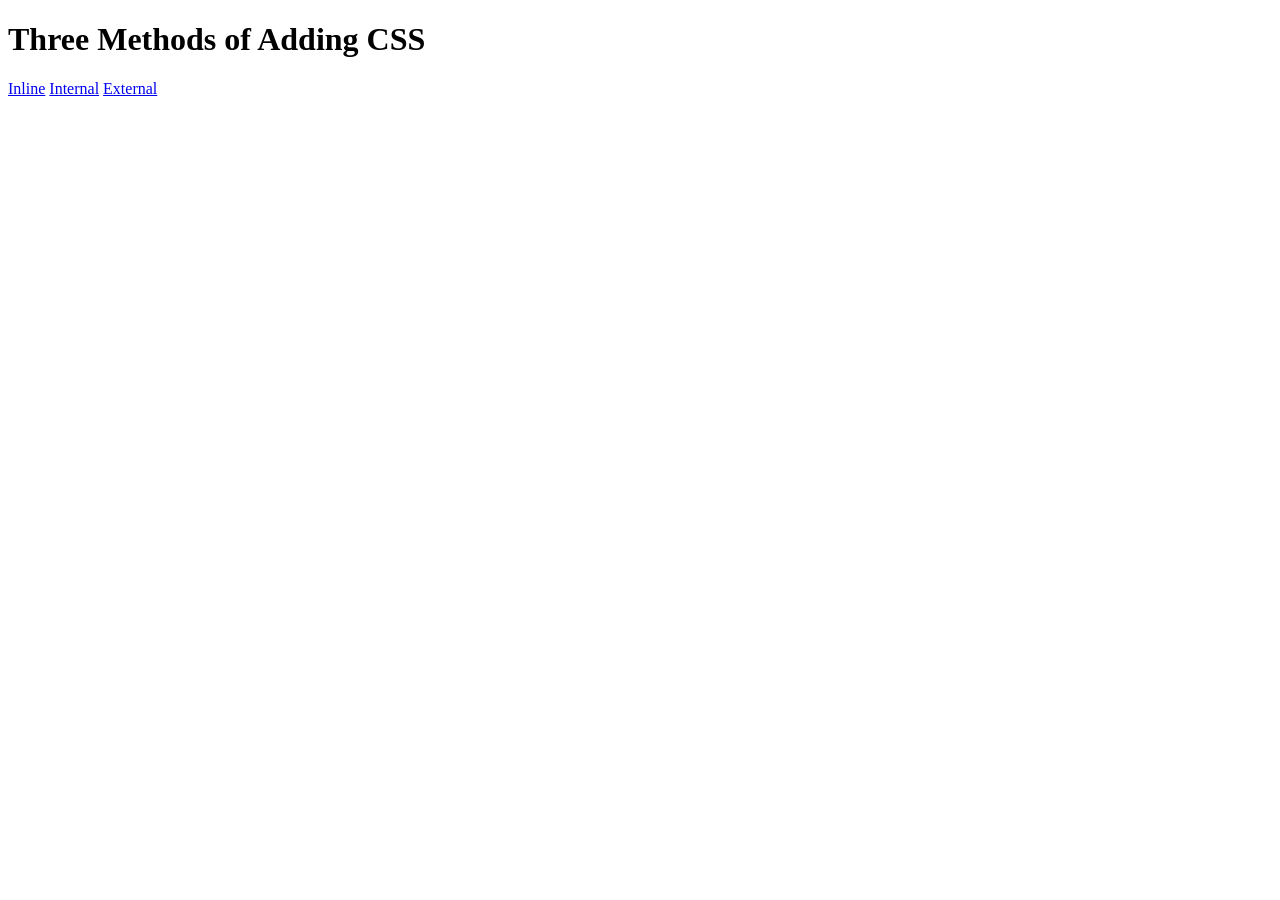
<file: 40-49/day-43/5.1. Adding CSS/index.html>
<!DOCTYPE html>
<html lang="en">

<head>
  <meta charset="UTF-8">
  <title>Adding CSS</title>
</head>

<body>
  <h1>Three Methods of Adding CSS</h1>
  <!-- Create 3 Links to The 3 Webpages: inline, internal and external -->
   <a href = 'inline.html'>Inline</a>
   <a href = 'internal.html'>Internal</a>
   <a href = "external.html">External</a>
</body>

</html>
</file>
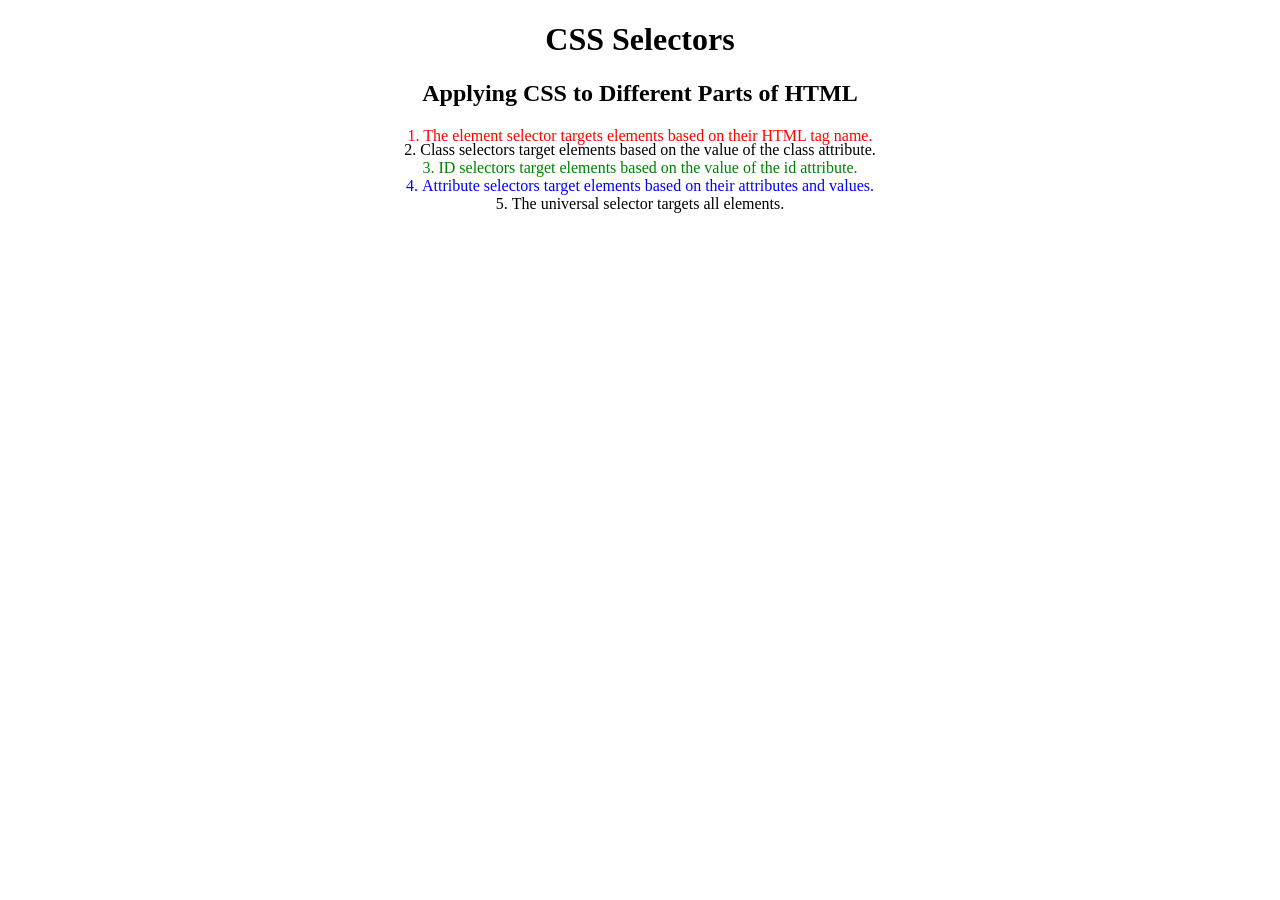
<file: 40-49/day-43/5.3 CSS Selectors/index.html>
<!DOCTYPE html>
<html lang="en">

<head>
  <meta charset="UTF-8">
  <title>CSS Selectors</title>
  <link rel="stylesheet" href="./style.css" />
</head>

<body>
  <h1>CSS Selectors</h1>
  <h2>Applying CSS to Different Parts of HTML</h2>
  <!-- TODO 1: Set the CSS for all paragraph tags to "color: red" -->
  <p class="note">1. The element selector targets elements based on their HTML tag name.</p>

  <ol>
    <!-- TODO 2: Set the CSS for all elements with a class of "note" to "font-size: 20px" -->
    <li class="note" value="2">Class selectors target elements based on the value of the class attribute.</li>

    <!-- TODO 3: Set the CSS for the element with an id of "id-selector-demo" to "color: green" -->
    <li class="note" id="id-selector-demo" value="3">ID selectors target elements based on the value of the id
      attribute.</li>

    <!-- TODO 4: Set the CSS for the li elements that have the "value" attribute set to "4" to have "color: blue" -->
    <li class="note" value="4">Attribute selectors target elements based on their attributes and values.</li>

    <!-- TODO 5: Set all elements to have "text-align: center" -->
    <li class="note" value="5">The universal selector targets all elements.</li>
  </ol>
</body>

</html>
</file>
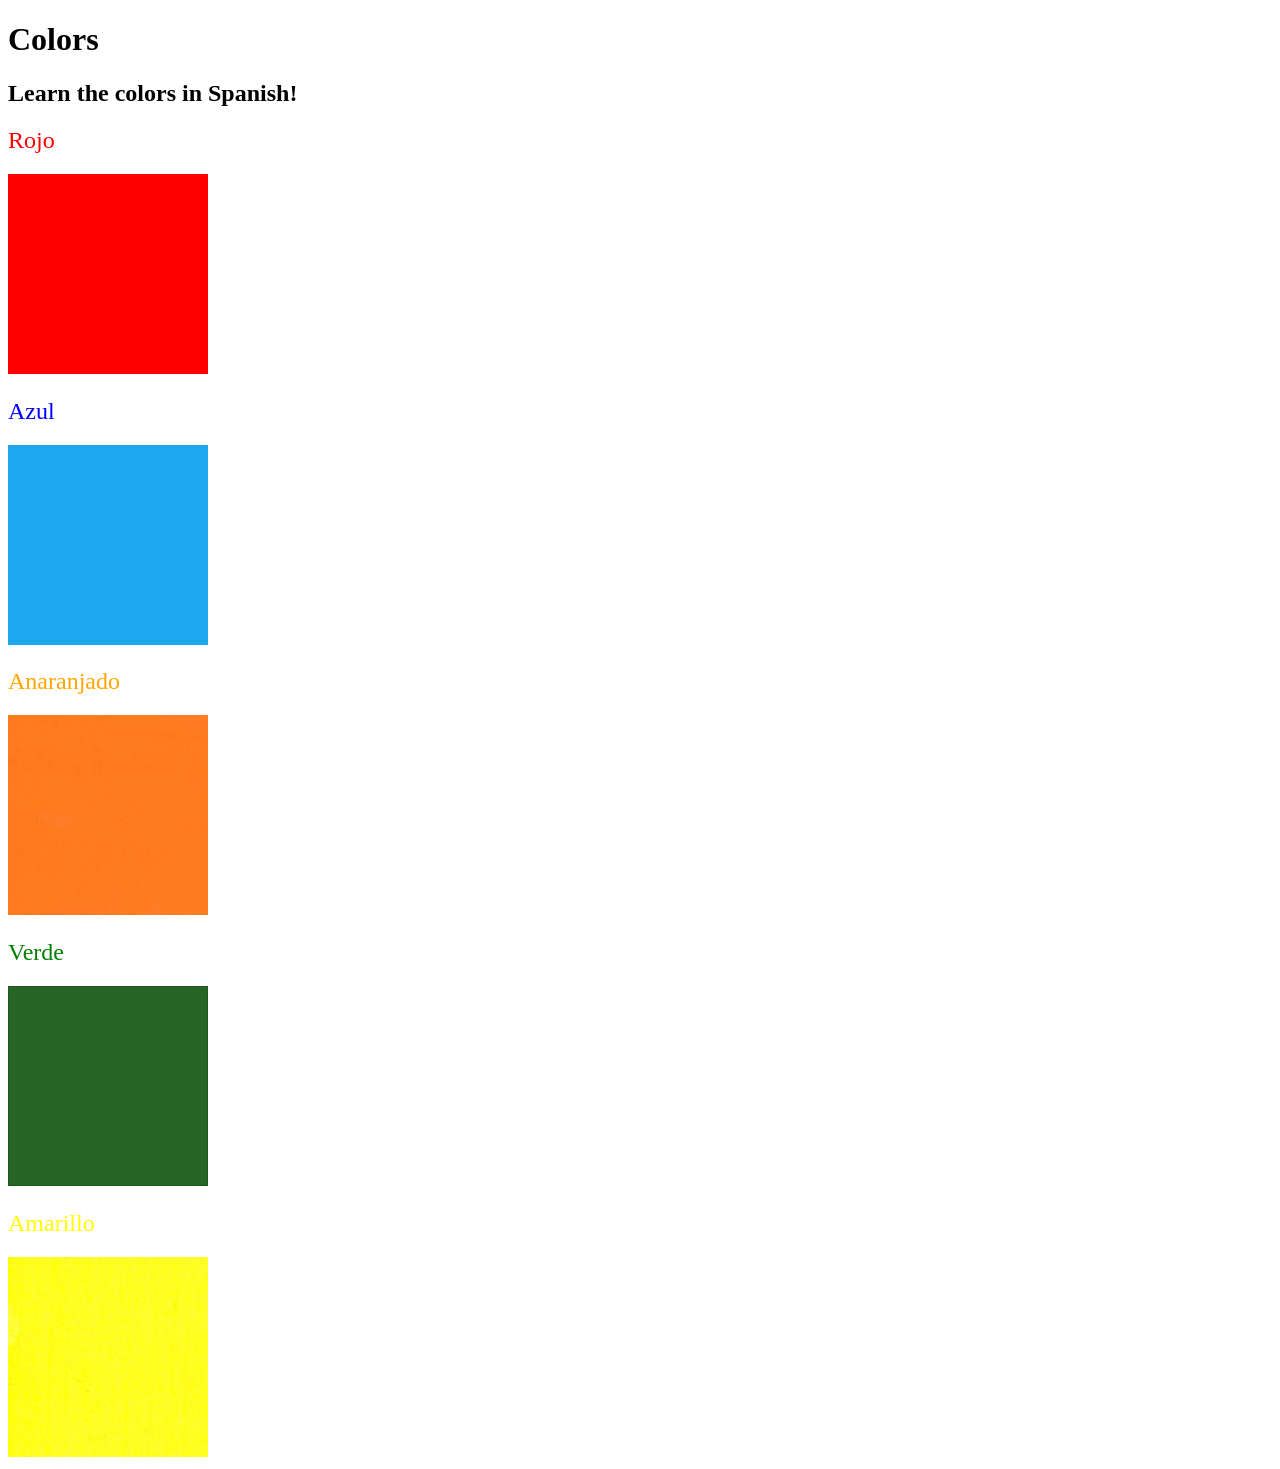
<file: 40-49/day-43/5.4 Color Vocab Project/index.html>
<!DOCTYPE html>
<html lang="en">

<head>
  <meta charset="UTF-8">
  <title>Spanish Vocabulary</title>
  <link rel="stylesheet" href="./style.css" />
</head>

<body>
  <h1>Colors</h1>
  <h2>Learn the colors in Spanish!</h2>
  <h2 class="color-title" id="red">Rojo</h2>
  <img class="color" src="./assets/images/red.png" alt="red" />

  <h2 class="color-title" id="blue">Azul</h2>
  <img src="./assets/images/blue.png" alt="blue" />

  <h2 class="color-title" id="orange">Anaranjado</h2>
  <img src="./assets/images/orange.png" alt="orange" />

  <h2 class="color-title" id="green">Verde</h2>
  <img src="./assets/images/green.png" alt="green" />

  <h2 class="color-title" id="yellow">Amarillo</h2>
  <img src="./assets/images/yellow.png" alt="yellow" />
</body>

</html>

<!-- 
TODOs
IMPORTANT: You should not need to make ANY CHANGES to index.html
All code should be written in your CSS file.

1. Create a CSS file and incorporate it as an external stylesheet.
2. Use CSS to style each of the color titles to meaning. 
Hint: Use the id to help if you don't know the words in spanish.
3. Use CSS to change all the color titles to have "font-weight: normal;"
4. Use CSS (not HTML) to make all the images 200px heigh and 200px wide. 
Hint: 
https://developer.mozilla.org/en-US/docs/Web/CSS/height
https://developer.mozilla.org/en-US/docs/Web/CSS/width
-->
</file>
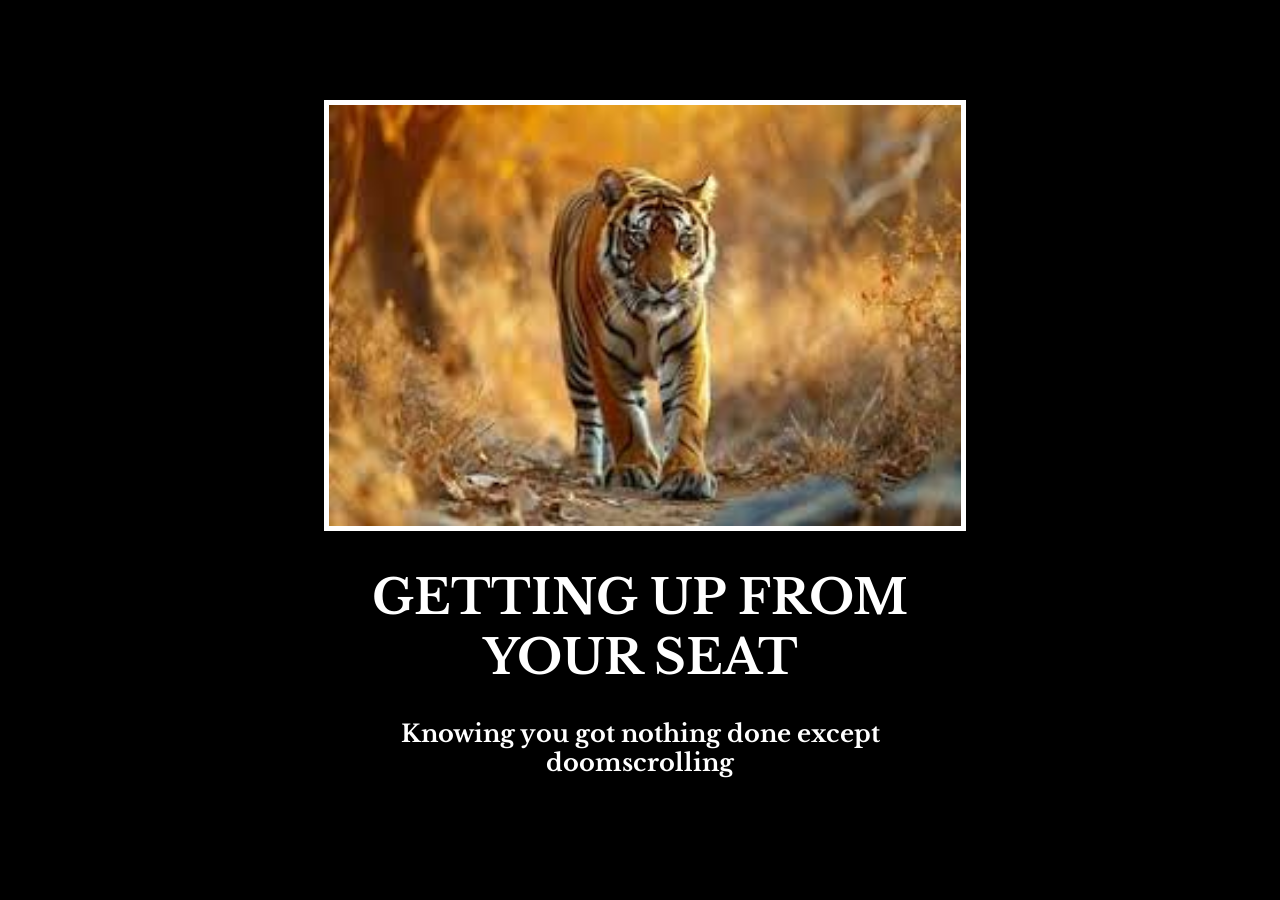
<file: 40-49/day-44/6.4 Motivation Meme Project/index.html>
<!-- 
  TODO: Create a motivational post website.
Style it how ever you like. 
Look at the goal image for inspiration.
But it must have the following features:
1. The main h1 text should be using the Regular Libre Baskerville Font from Google Fonts:
  https://fonts.google.com/specimen/Libre+Baskerville
2. The text should be white and background black.
3. Add your own image into the images folder inside assets. It should have a 5px white border.
4. The text should be center aligned.
5. Create a div to contain the h1, p and img elements. Adjust the margins so that the image and text are centered on the page. 
  Hint: You horizontally center a div by giving it a width of 50% and a margin-left of 25%.
  Hint: Set the image to have a width of 100% so it fills the div. 
6. Read about the text-transform property on MDN docs to make the h1 uppercase with CSS.
  https://developer.mozilla.org/en-US/docs/Web/CSS/text-transform 
-->

<!DOCTYPE html>
<html lang="en">
<head>
  <meta charset="UTF-8">
  <meta name="viewport" content="width=device-width, initial-scale=1.0">
  <title>Document</title>
  <link rel="stylesheet" href="style.css" />
  <link rel="preconnect" href="https://fonts.googleapis.com">
  <link rel="preconnect" href="https://fonts.gstatic.com" crossorigin>
  <link href="https://fonts.googleapis.com/css2?family=Libre+Baskerville&display=swap" rel="stylesheet">
</head>
<body>
  <div class="poster">
    <img class="tiger" src="tiger.jpeg" alt="A tiger" />
    <h1>Getting up from your seat</h1>
    <h2>Knowing you got nothing done except doomscrolling</h2>
</body>
</html>
</file>
<file: 40-49/day-43/5.3 CSS Selectors/style.css>
ol {
  margin-left: -40px;
  margin-top: -20px;
  list-style-position: inside;
}

/* Write your CSS below, don't change the rules above. */

p {
  color:red
}

.note {
  font-size: 20;
}

#id-selector-demo {
  color: green;
}

li[value="4"] {
  color: blue;
}

* {
  text-align: center;
}
</file>
<file: 40-49/day-43/5.4 Color Vocab Project/style.css>
#red {
    color: red;
}

#blue {
    color: blue;
}

#orange {
    color: orange;
}


#green {
    color: green;
}

#yellow {
    color: yellow;
}

.color-title {
    font-weight: normal;
}

img {
    height: 200px;
    width: 200px;
}
</file>
<file: 40-49/day-44/6.4 Motivation Meme Project/style.css>
body {
    background-color: black;
}
h1 {
    text-transform: uppercase;
    font-size: 3rem;
}
.poster {
    width: 50%;
    margin-left: 25%;
    margin-top: 100px;
    color: white;
    font-family: "Libre Baskerville", serif;
    text-align: center;
}

.tiger {
    border: 5px solid white;
    width: 100%;
}
</file>
